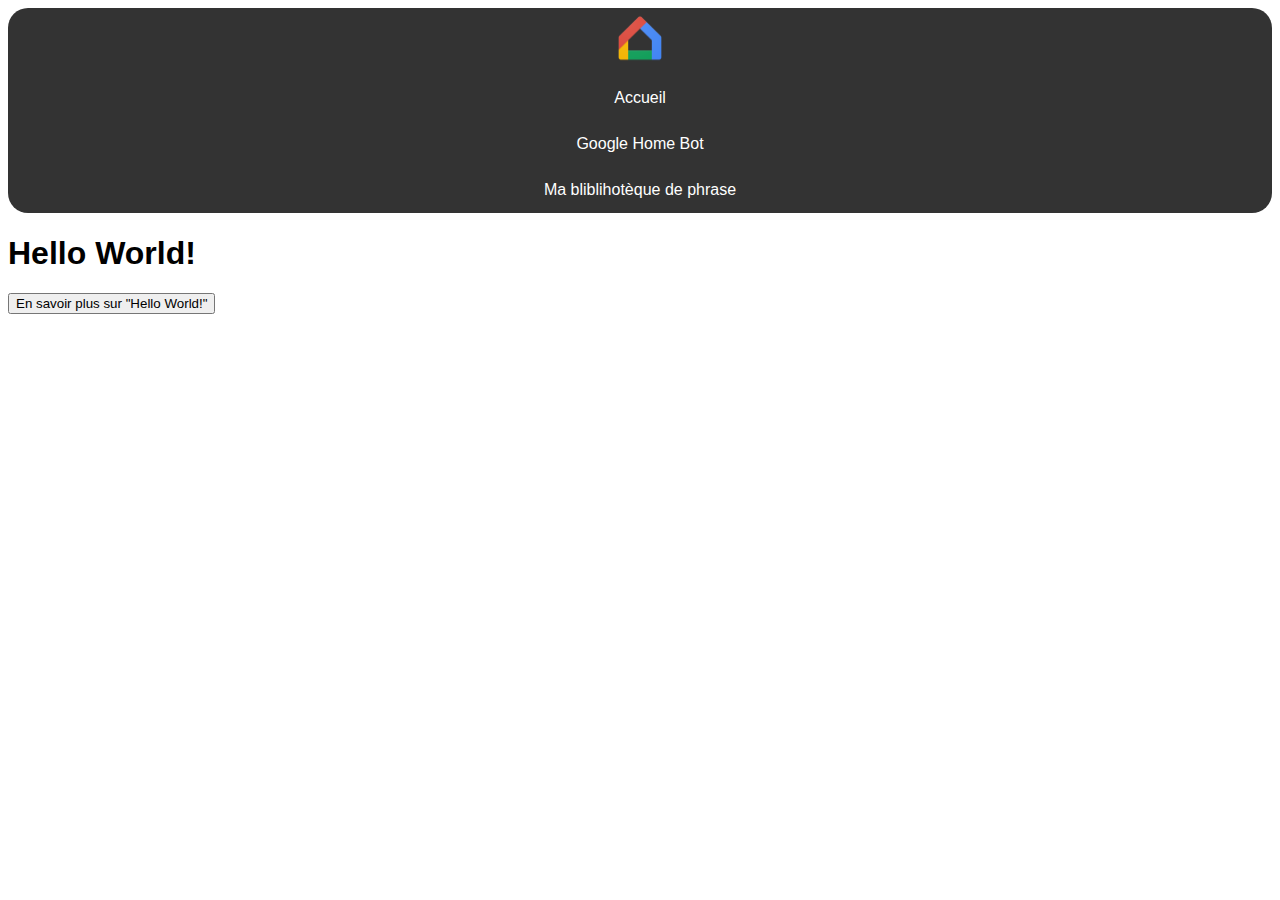
<file: index.html>
<!DOCTYPE html>
<html lang="fr">
<head>
    <meta charset="UTF-8">
    <title>Acceuil</title>
    <link rel="stylesheet" href="css/styleIndex.css" />
    <link rel="stylesheet" href="css/styleNavbar.css" />
    <script src="js/scriptIndex.js"></script>
</head>
<body>

<header>
    <nav>
        <ul>
            <li><img src="img/logo.png"> </li>
            <li> <a href="index.html">Accueil</a> </li>
            <li> <a href="googleHomeBot.html">Google Home Bot</a> </li>
            <li> <a href="allSentenceAvaible.html">Ma bliblihotèque de phrase</a> </li>
        </ul>
    </nav>
</header>

<section>
    <div id="d1">
        <h1>Hello World!</h1>
        <div id="p1"></div>
        <button type="button" onclick="afficherText1()">En savoir plus sur "Hello World!"</button>
    </div>
</section>

<footer>

</footer>

</body>
</html>
</file>
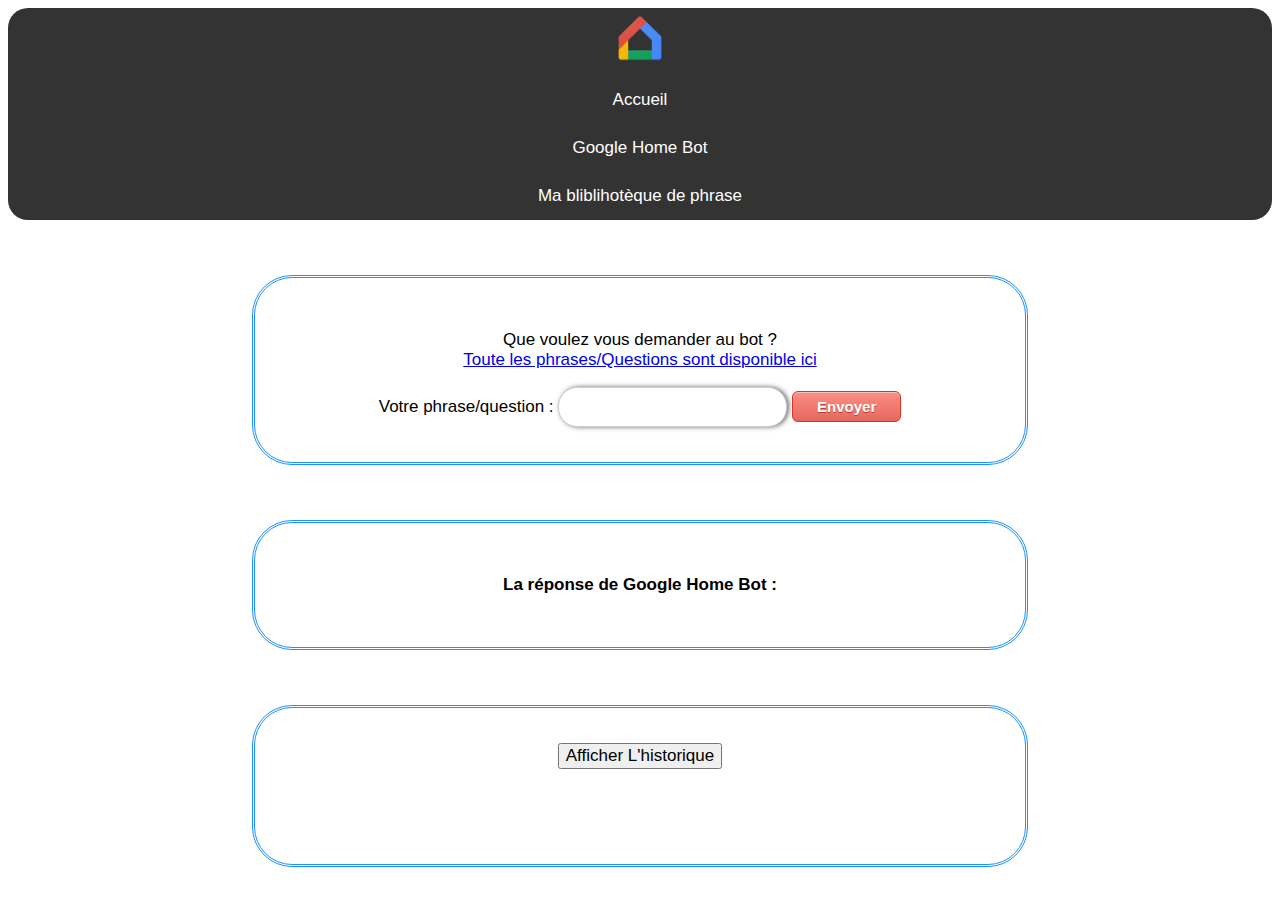
<file: googleHomeBot.html>
<!DOCTYPE html>
<html lang="fr">
<head>
    <meta charset="UTF-8">
    <title>Google Home Bot Easy</title>
    <link rel="stylesheet" href="css/styleNavbar.css" />
    <link rel="stylesheet" href="css/styleBot.css"/>
    <script src="js/googleBot.js"></script>
</head>
<body>

<!-- NAVBAR -->
<header>
    <nav>
        <ul>
            <li> <img src="img/logo.png"> </li>
            <li> <a href="index.html">Accueil</a> </li>
            <li> <a href="googleHomeBot.html">Google Home Bot</a> </li>
            <li> <a href="allSentenceAvaible.html">Ma bliblihotèque de phrase</a> </li>
        </ul>
    </nav>
</header>
<br>

<!-- FORM -->
<section>
    <div class="styleForm">
        <form action="#" onSubmit="return recupEntrerForm(this); return false;">
            <p>Que voulez vous demander au bot ?<br>
                <a target="_blank" href="allSentenceAvaible.html">Toute les phrases/Questions sont disponible ici</a></p>
            <label for="phraseValeur">Votre phrase/question :</label>
            <input class="styleInput1" type="text" id="phraseValeur" name="phraseValeur" required>
            <input class="styleButton1" type="submit" value="Envoyer">
        </form>
    </div>
</section>
<br>

<!-- AFFICHAGE -->
<section>
    <div class="styleResult">
        <h3>La réponse de Google Home Bot : </h3>
        <div id="affichageResultat"></div>
    </div>
</section>
<br>

<section>
    <div class="styleList">
        <button type="button" onclick="afficherHisto()">Afficher L'historique</button>
        <ul id="histo">

        </ul>
    </div>
</section>
<br>

<!-- FOOTER -->
<footer>

</footer>

</body>
</html>
</file>
<file: css/styleIndex.css>
*{
    font-family: Arial;
}
</file>
<file: css/styleNavbar.css>
nav ul {
    list-style-type: none;
    margin: 0;
    padding: 0;
    overflow: hidden;
    background-color: #333;
    border-radius: 20px;
}

nav li {
    text-align: center;
}

nav li a {
    display: block;
    color: white;
    text-align: center;
    padding: 14px 16px;
    text-decoration: none;
}

/* Change the link color to #111 (black) on hover */
 nav li a:hover {
    background-color: #111;
}
nav img {
    width: 5%;
}
</file>
<file: css/styleBot.css>
*{
    font-family: Arial;
    font-size: 17px;
}

section {
    margin-top: 35px;
    text-align: center;
}

.styleForm {
    border: 3px double #1e90ff;
    border-radius: 40px;
    background: #ffffff;
    padding: 35px;
    margin: auto;
    width: 700px;
}

.styleResult {
    border: 3px double #1e90ff;
    border-radius: 40px;
    background: #ffffff;
    padding: 35px;
    margin: auto;
    width: 700px;
}

.styleList{
    border: 3px double #1e90ff;
    border-radius: 40px;
    background: #ffffff;
    padding: 35px;
    margin: auto;
    width: 700px;
}

.styleList ul{
    counter-reset: li;
    list-style: none;
    *list-style: decimal;
    font-size: 15px;
    font-family: 'Raleway', sans-serif;
    padding: 0;
    margin-bottom: 4em;
}

.styleList ul ul{
    margin: 0 0 0 2em;
}

.styleList li{
    position: relative;
    display: block;
    padding: .4em .4em .4em 2em;
    *padding: .4em;
    margin: .5em 0;
    background: dodgerblue;
    color: #444;
    text-decoration: none;
    transition: all .2s ease-in-out;
}

.styleList li:hover{
    background: #FC756F;
    text-decoration:none;
    transform: scale(1.1);
}

.styleList li:before{
    content: counter(li);
    counter-increment: li;
    position: absolute;
    left: -1.3em;
    top: 50%;
    margin-top: -1.3em;
    background: #228b22;
    height: 2em;
    width: 2em;
    line-height: 2em;
    border: .3em solid #fff;
    text-align: center;
    font-weight: bold;
    color:#FFF;
}

.styleButton1 {
    box-shadow:inset 0px 1px 0px 0px #f7c5c0;
    background:linear-gradient(to bottom, #fc8d83 5%, #e4685d 100%);
    background-color:#fc8d83;
    border-radius:6px;
    border:1px solid #d83526;
    display:inline-block;
    cursor:pointer;
    color:#ffffff;
    font-family:Arial;
    font-size:15px;
    font-weight:bold;
    padding:6px 24px;
    text-decoration:none;
    text-shadow:0px 1px 0px #b23e35;
}

.styleButton1:hover {
    background:linear-gradient(to bottom, #e4685d 5%, #fc8d83 100%);
    background-color:#e4685d;
}

.styleButton1:active {
    position:relative;
    top:1px;
}

.styleInput1 {
    padding: 10px;
    font-size: 16px;
    border-width: 1px;
    border-color: #cccccc;
    background-color: #FFFFFF;
    color: #000000;
    border-style: solid;
    border-radius: 19px;
    box-shadow: 2px 0px 5px rgba(66,66,66,.75);
    text-shadow: 0px 0px 0px rgba(66,66,66,.0);
}
.styleInput1:focus {
    outline:none;
}
</file>
